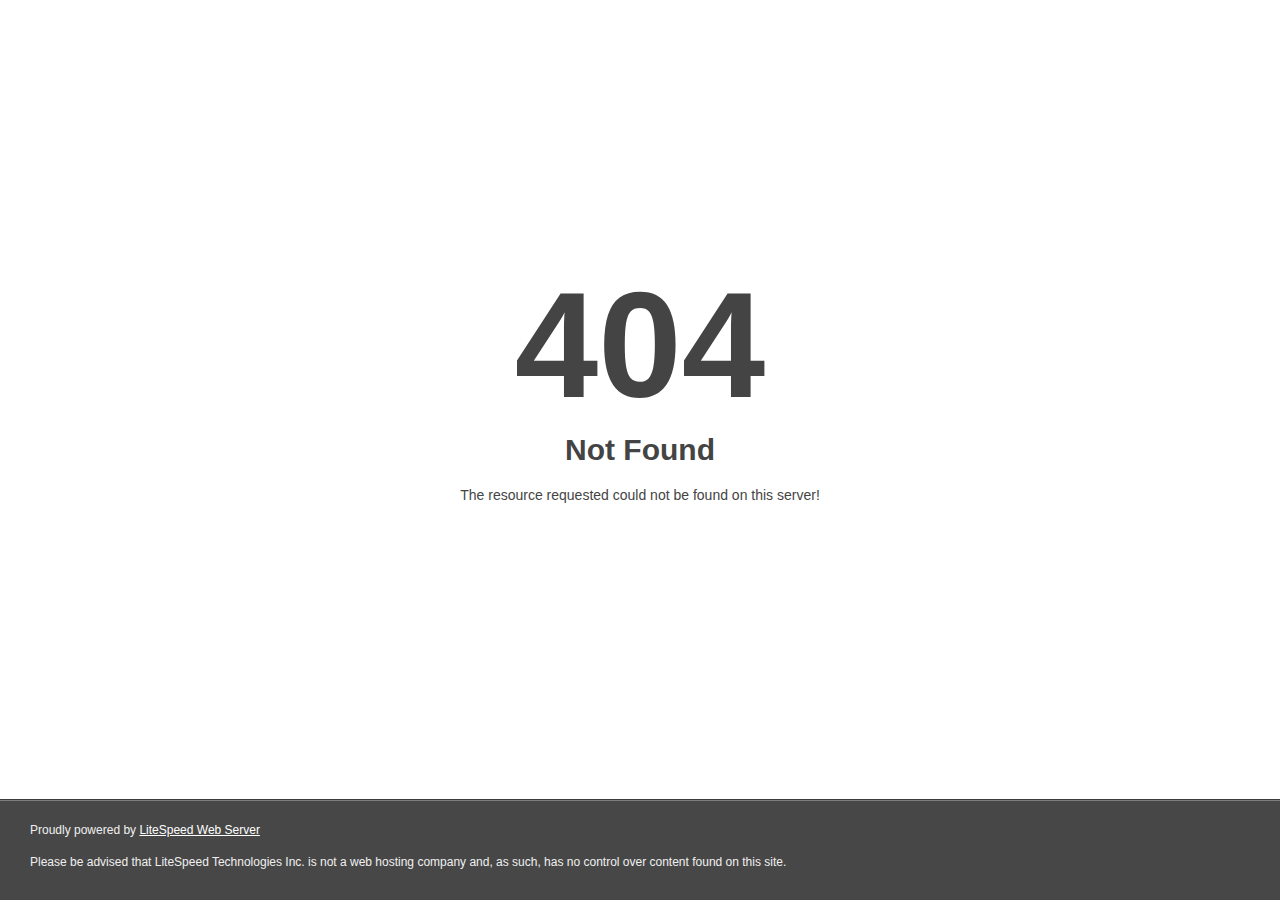
<file: public/css/images/ui-icons_444444_256x240.html>
<!DOCTYPE html>
<html style="height:100%">
<head>
<meta name="viewport" content="width=device-width, initial-scale=1, shrink-to-fit=no" >
<title> 404 Not Found
</title></head>
<body style="color: #444; margin:0;font: normal 14px/20px Arial, Helvetica, sans-serif; height:100%; background-color: #fff;">
<div style="height:auto; min-height:100%; ">     <div style="text-align: center; width:800px; margin-left: -400px; position:absolute; top: 30%; left:50%;">
        <h1 style="margin:0; font-size:150px; line-height:150px; font-weight:bold;">404</h1>
<h2 style="margin-top:20px;font-size: 30px;">Not Found
</h2>
<p>The resource requested could not be found on this server!</p>
</div></div><div style="color:#f0f0f0; font-size:12px;margin:auto;padding:0px 30px 0px 30px;position:relative;clear:both;height:100px;margin-top:-101px;background-color:#474747;border-top: 1px solid rgba(0,0,0,0.15);box-shadow: 0 1px 0 rgba(255, 255, 255, 0.3) inset;">
<br>Proudly powered by  <a style="color:#fff;" href="http://www.litespeedtech.com/error-page">LiteSpeed Web Server</a><p>Please be advised that LiteSpeed Technologies Inc. is not a web hosting company and, as such, has no control over content found on this site.</p></div></body></html>
</file>
